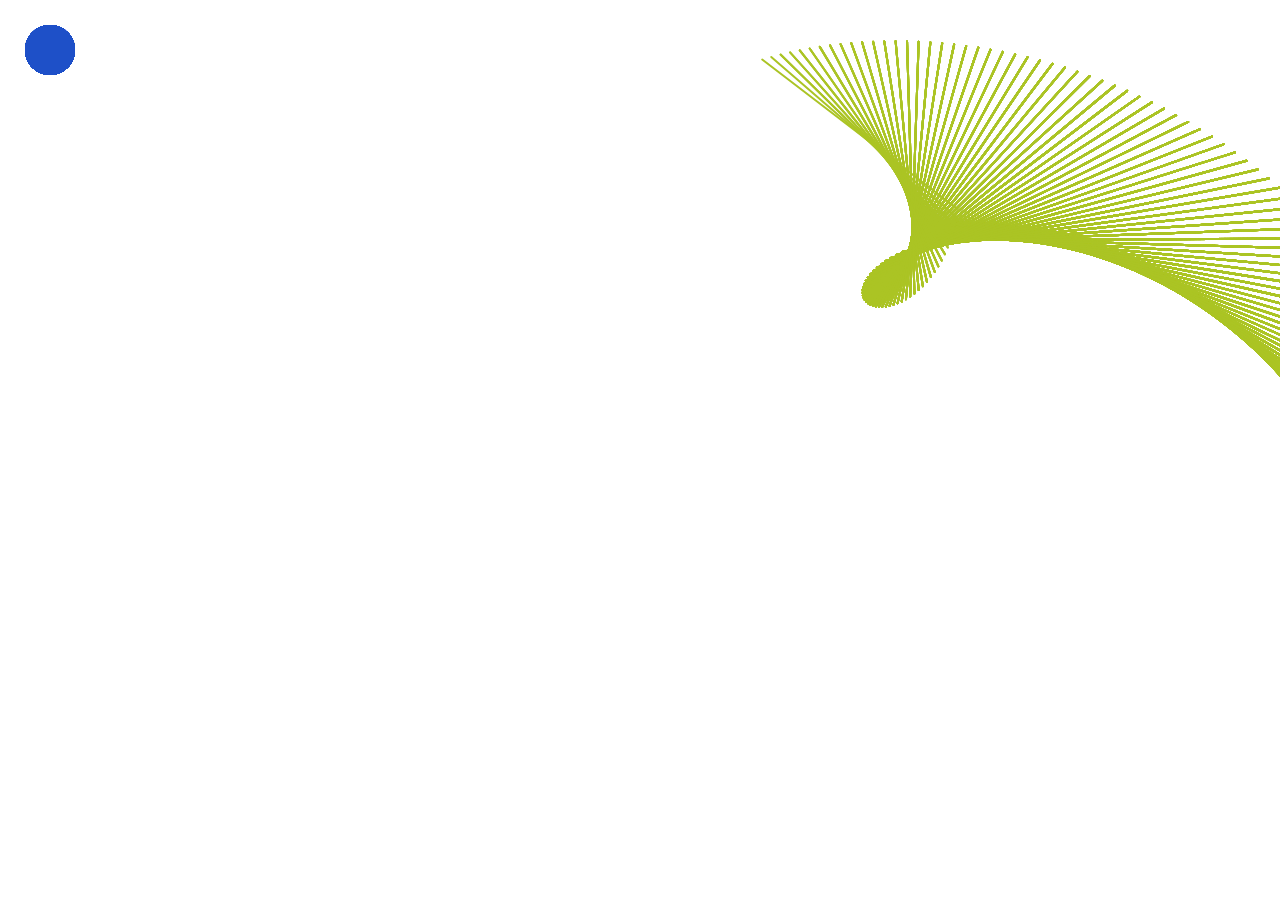
<file: sketches/circulation/index.html>
<!DOCTYPE html><html lang="en"><head>
    <script src="../../libs/p5.js"></script>
    <link rel="stylesheet" type="text/css" href="style.css">
    <meta charset="utf-8">

  <title>circulation</title>
  </head>
  <body>
    <script src="sketch.js"></script>
  <div id ="sketch-parent"></div>

</body></html>
</file>
<file: sketches/circulation/style.css>
html, body {
  margin: 0;
  padding: 0;
}
canvas {
  display: block;
}
</file>
